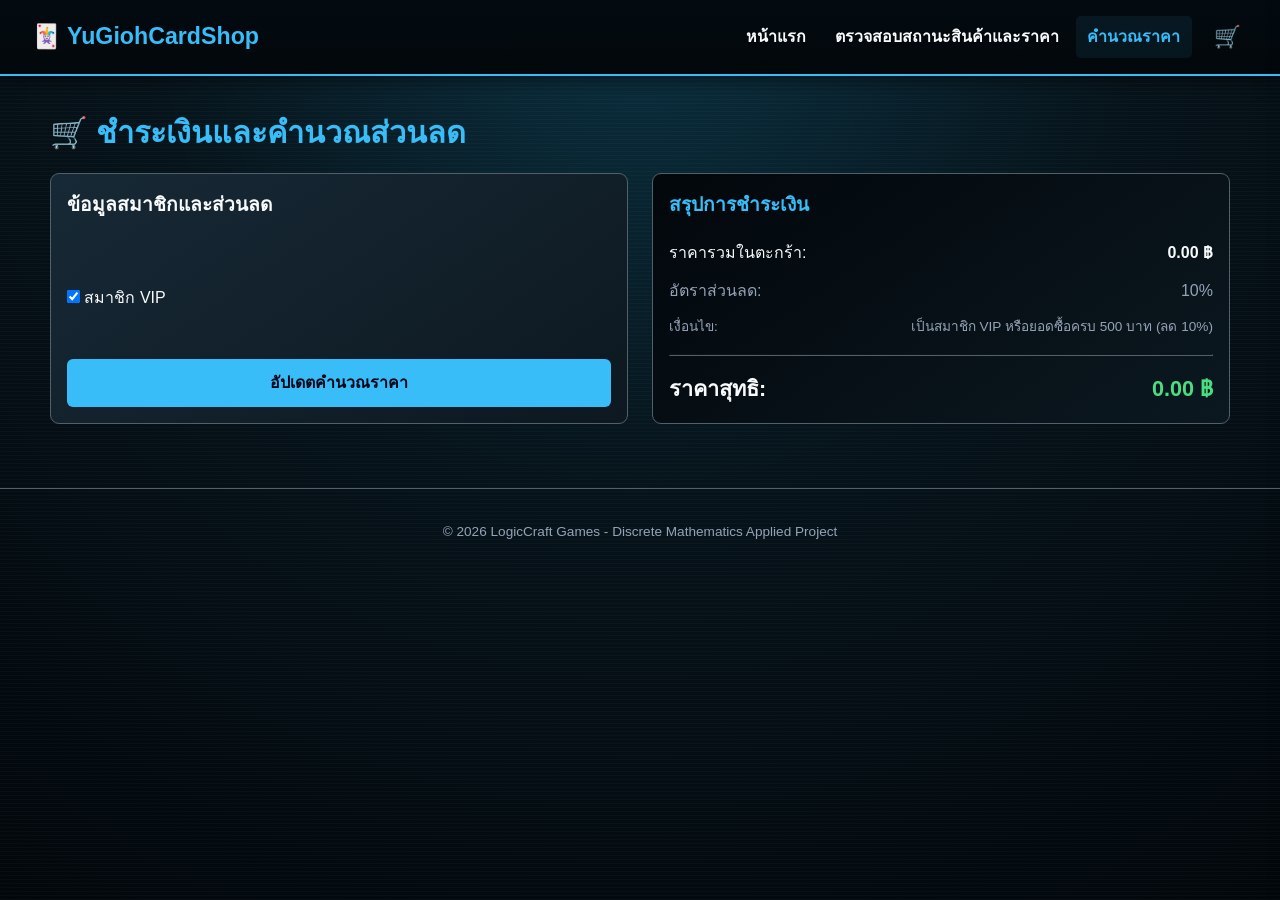
<file: checkout.html>
<!DOCTYPE html>
<html lang="th">

<head>

  <meta charset="UTF-8">

  <meta
    name="viewport"
    content="width=device-width, initial-scale=1.0"
  >

  <meta
    name="description"
    content="LogicCraft Games Checkout and Discount Calculator"
  >

  <title>
    LogicCraft Games - Checkout
  </title>

  <link
    rel="stylesheet"
    href="style.css"
  >

</head>


<body>

  <!-- HEADER -->

  <header>

    <div class="logo">
      🃏 YuGiohCardShop
    </div>


    <nav
      class="main-nav"
      aria-label="Main Navigation"
    >

      <a href="index.html">
        หน้าแรก
      </a>

      <a href="truth-table.html">
        ตรวจสอบสถานะสินค้าและราคา
      </a>

      <a
        href="checkout.html"
        class="active"
      >
        คำนวณราคา
      </a>


      <button
        type="button"
        class="cart-icon-btn"
        onclick="toggleCart()"
        aria-label="เปิดตะกร้า"
      >

        🛒

        <span
          class="cart-badge hidden"
          id="cartBadge"
        >
          0
        </span>

      </button>

    </nav>

  </header>



  <!-- MAIN -->

  <main class="container">

    <h1 class="page-title">
      🛒 ชำระเงินและคำนวณส่วนลด
    </h1>


    <!-- THEORY -->
<!-- 
    <section class="math-accordion">

      <button
        type="button"
        class="math-accordion-header"
        onclick="toggleMathAccordion()"
      >

        <span>
          📐 Conditional Logic — If / Else
        </span>

        <span id="accordionArrow">
          ▼
        </span>

      </button>


      <div
        class="math-accordion-content"
        id="mathAccordionContent"
      >

        <p>
          ระบบใช้ Conditional Logic
          เพื่อเลือกอัตราส่วนลดตามเงื่อนไข
        </p>

        <ul>

          <li>
            VIP + ยอดตั้งแต่ 1,000 บาท
            → ลด 20%
          </li>

          <li>
            VIP หรือยอดตั้งแต่ 500 บาท
            → ลด 10%
          </li>

          <li>
            Coupon DISCRETE2026
            → ลด 5%
          </li>

        </ul>

      </div>

    </section>
 -->


    <!-- CHECKOUT GRID -->

    <section
      style="
        display: grid;
        grid-template-columns:
          repeat(auto-fit, minmax(300px, 1fr));
        gap: 1.5rem;
      "
    >


      <!-- MEMBER -->

      <div class="card">

        <h2
          style="
            margin-bottom: 1rem;
            font-size: 1.2rem;
          "
        >
          ข้อมูลสมาชิกและส่วนลด
        </h2>


        <label class="checkbox-group">

          <input
            type="checkbox"
            id="isMember"
            checked
            onchange="processCalculation()"
          >

          <span>
            สมาชิก VIP
          </span>

        </label>


        <!-- <div class="form-group">

          <label
            for="couponCode"
          >
            โค้ดส่วนลด
          </label>

          <input
            type="text"
            id="couponCode"
            placeholder="DISCRETE2026"
            autocomplete="off"
            oninput="processCalculation()"
          >

        </div> -->


        <button
          type="button"
          class="btn"
          onclick="processCalculation()"
        >
          อัปเดตคำนวณราคา
        </button>

      </div>



      <!-- SUMMARY -->

      <div
        class="card"
        style="
          background:
            linear-gradient(
              145deg,
              #02070b,
              #0b1820
            );
        "
      >

        <h2
          style="
            margin-bottom: 1.2rem;
            color: var(--accent-color);
            font-size: 1.2rem;
          "
        >
          สรุปการชำระเงิน
        </h2>


        <div
          style="
            display:flex;
            justify-content:space-between;
            gap:1rem;
            margin-bottom:0.8rem;
          "
        >

          <span>
            ราคารวมในตะกร้า:
          </span>

          <strong id="basePriceDisplay">
            0.00 ฿
          </strong>

        </div>


        <div
          style="
            display:flex;
            justify-content:space-between;
            gap:1rem;
            margin-bottom:0.8rem;
            color:var(--text-muted);
          "
        >

          <span>
            อัตราส่วนลด:
          </span>

          <span id="discountRateDisplay">
            0%
          </span>

        </div>


        <div
          style="
            display:flex;
            justify-content:space-between;
            gap:1rem;
            margin-bottom:1rem;
            color:var(--text-muted);
            font-size:0.85rem;
          "
        >

          <span>
            เงื่อนไข:
          </span>

          <span
            id="reasonDisplay"
            style="
              text-align:right;
              max-width:65%;
            "
          >
            -
          </span>

        </div>


        <hr
          style="
            border-color:
              var(--border-color);
            margin-bottom:1rem;
          "
        >


        <div
          style="
            display:flex;
            justify-content:space-between;
            gap:1rem;
            font-size:1.35rem;
            font-weight:bold;
          "
        >

          <span>
            ราคาสุทธิ:
          </span>

          <span
            id="netTotalDisplay"
            style="
              color:
                var(--success-color);
            "
          >
            0.00 ฿
          </span>

        </div>

      </div>

    </section>

  </main>



  <!-- CART OVERLAY -->

  <div
    class="overlay"
    id="cartOverlay"
    onclick="toggleCart()"
  ></div>


  <!-- CART -->

  <aside
    class="cart-drawer"
    id="cartDrawer"
    aria-hidden="true"
  >

    <div class="cart-header">

      <h2>
        🛒 ตะกร้าสินค้า
      </h2>

      <button
        type="button"
        onclick="toggleCart()"
      >
        ✕
      </button>

    </div>


    <div
      class="cart-body"
      id="cartItems"
    >
    </div>


    <div class="cart-footer">

      <div class="cart-total-row">

        <span>
          ยอดรวม
        </span>

        <strong id="cartTotalPrice">
          0.00 ฿
        </strong>

      </div>


      <button
        type="button"
        class="btn checkout-btn"
        onclick="toggleCart()"
      >
        ปิดหน้าต่าง
      </button>

    </div>

  </aside>



  <!-- FOOTER -->

  <footer>

    <p>
      © 2026 LogicCraft Games
      - Discrete Mathematics Applied Project
    </p>

  </footer>



  <script src="app.js"></script>


  <script>

    /* =====================================================
       CHECKOUT CALCULATION
       ===================================================== */

    function processCalculation() {

      const cart =
        getCartFromStorage();


      const cartTotal =
        cart.reduce(
          (sum, item) =>
            sum +
            (item.price * item.qty),
          0
        );


      const memberCheckbox =
        document.getElementById(
          'isMember'
        );


      const couponInput =
        document.getElementById(
          'couponCode'
        );


      const isMember =
        memberCheckbox
          ? memberCheckbox.checked
          : false;


      const couponCode =
        couponInput
          ? couponInput.value
          : '';


      const result =
        calculateDiscount(
          cartTotal,
          isMember,
          couponCode
        );


      document
        .getElementById(
          'basePriceDisplay'
        )
        .innerText =
          cartTotal.toLocaleString(
            'th-TH',
            {
              minimumFractionDigits: 2,
              maximumFractionDigits: 2
            }
          ) + ' ฿';


      document
        .getElementById(
          'discountRateDisplay'
        )
        .innerText =
          result.discountPercent +
          '%';


      document
        .getElementById(
          'reasonDisplay'
        )
        .innerText =
          result.reason;


      document
        .getElementById(
          'netTotalDisplay'
        )
        .innerText =
          result.netTotal.toLocaleString(
            'th-TH',
            {
              minimumFractionDigits: 2,
              maximumFractionDigits: 2
            }
          ) + ' ฿';

    }


    /* Initial Calculation */

    document.addEventListener(
      'DOMContentLoaded',
      processCalculation
    );

  </script>

</body>

</html>
</file>
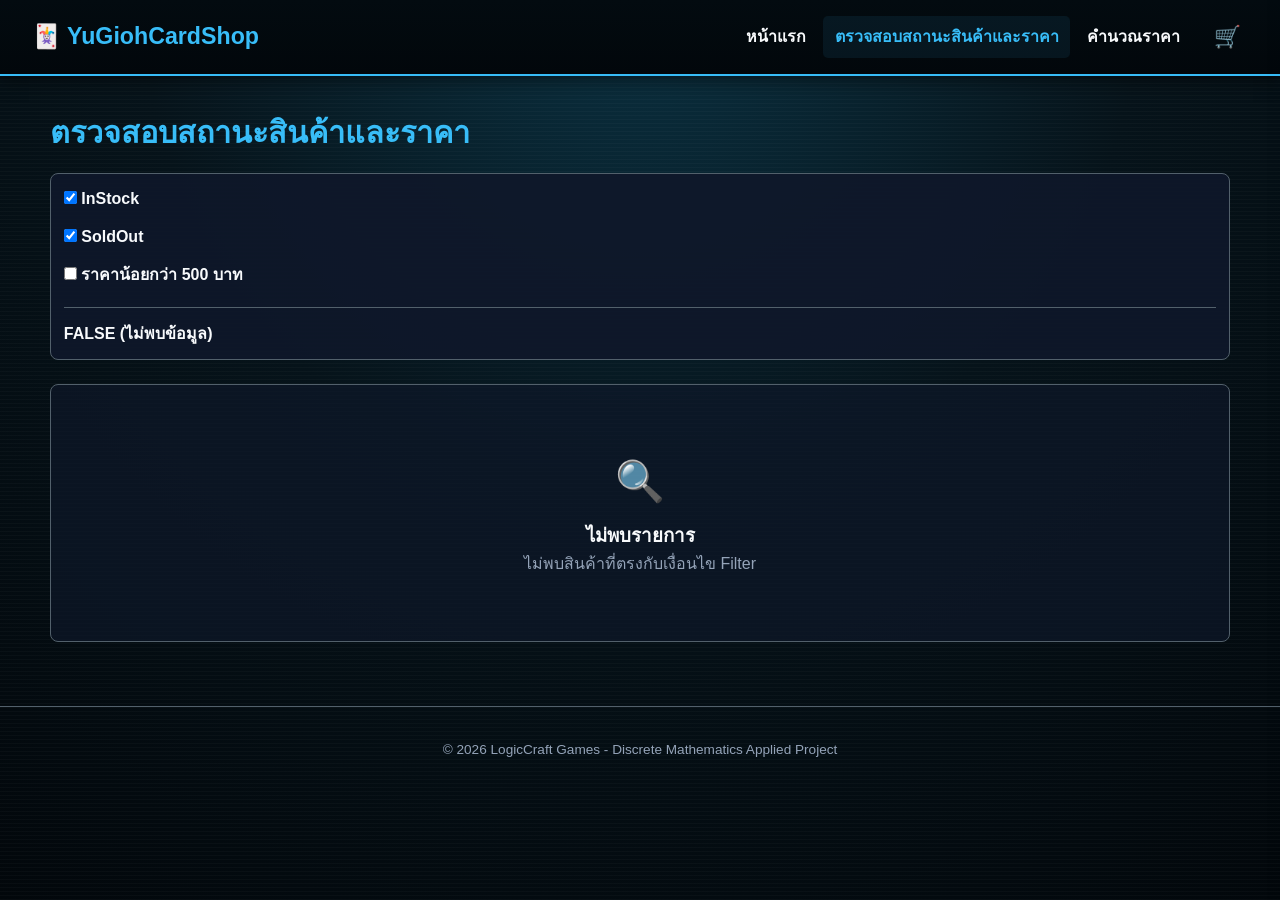
<file: truth-table.html>
<!DOCTYPE html>
<html lang="th">

<head>

  <meta charset="UTF-8">

  <meta
    name="viewport"
    content="width=device-width, initial-scale=1.0"
  >

  <meta
    name="description"
    content="LogicCraft Games Boolean Logic Filter"
  >

  <title>
    LogicCraft Games - Boolean Logic
  </title>

  <link
    rel="stylesheet"
    href="style.css"
  >

</head>


<body>

  <!-- HEADER -->

  <header>

    <div class="logo">
     🃏 YuGiohCardShop
    </div>


    <nav
      class="main-nav"
      aria-label="Main Navigation"
    >

      <a href="index.html">
        หน้าแรก
      </a>

      <a
        href="truth-table.html"
        class="active"
      >
        ตรวจสอบสถานะสินค้าและราคา
      </a>

      <a href="checkout.html">
        คำนวณราคา
      </a>


      <button
        type="button"
        class="cart-icon-btn"
        onclick="toggleCart()"
        aria-label="เปิดตะกร้า"
      >

        🛒

        <span
          class="cart-badge hidden"
          id="cartBadge"
        >
          0
        </span>

      </button>

    </nav>

  </header>



  <!-- MAIN -->

  <main class="container">

    <h1 class="page-title">
      ตรวจสอบสถานะสินค้าและราคา
    </h1>


    <!-- THEORY -->
<!-- 
    <section class="math-accordion">

      <button
        type="button"
        class="math-accordion-header"
        onclick="toggleMathAccordion()"
      >

        <span>
          📐 Discrete Mathematics — Boolean Logic
        </span>

        <span id="accordionArrow">
          ▼
        </span>

      </button>


      <div
        class="math-accordion-content"
        id="mathAccordionContent"
      >

        <p>
          สูตรที่ใช้:
          <strong>
            (P ∧ Q) ∨ R
          </strong>
        </p>

        <ul>

          <li>
            <strong>P</strong>
            = สินค้าพร้อมส่ง (InStock)
          </li>

          <li>
            <strong>Q</strong>
            = สินค้าลดราคา (OnSale)
          </li>

          <li>
            <strong>R</strong>
            = ราคาต่ำกว่า 500 บาท
          </li>

        </ul>

      </div>

    </section> -->



    <!-- BOOLEAN CONTROLS -->

    <section
      class="search-filter-bar"
      style="
        flex-direction: column;
        align-items: stretch;
      "
    >

      <label class="checkbox-group">

        <input
          type="checkbox"
          id="p_val"
          checked
        >

        <span>
          <strong>InStock</strong>
        </span>

      </label>


      <label class="checkbox-group">

        <input
          type="checkbox"
          id="q_val"
          checked
        >

        <span>
          <strong>
            SoldOut
          </strong>
        </span>

      </label>


      <label class="checkbox-group">

        <input
          type="checkbox"
          id="r_val"
        >

        <span>
          <strong>
          ราคาน้อยกว่า 500 บาท
          </strong>
        </span>
      </label>


      <div
        style="
          margin-top: 0.5rem;
          padding-top: 0.8rem;
          border-top: 1px solid var(--border-color);
        "
      >

        <span
          id="truthValueResult"
          style="font-weight: bold;"
        >
          -
        </span>

      </div>

    </section>



    <!-- RESULT -->

    <section
      id="booleanResults"
      class="grid"
      aria-live="polite"
    >
    </section>

  </main>



  <!-- CART OVERLAY -->

  <div
    class="overlay"
    id="cartOverlay"
    onclick="toggleCart()"
  ></div>


  <!-- CART -->

  <aside
    class="cart-drawer"
    id="cartDrawer"
    aria-hidden="true"
  >

    <div class="cart-header">

      <h2>
        🛒 ตะกร้าสินค้า
      </h2>

      <button
        type="button"
        onclick="toggleCart()"
      >
        ✕
      </button>

    </div>


    <div
      class="cart-body"
      id="cartItems"
    >
    </div>


    <div class="cart-footer">

      <div class="cart-total-row">

        <span>
          ยอดรวม
        </span>

        <strong id="cartTotalPrice">
          0.00 ฿
        </strong>

      </div>


      <a
        href="checkout.html"
        class="btn checkout-btn"
      >
        ไปหน้าคำนวณราคา
      </a>

    </div>

  </aside>



  <!-- FOOTER -->

  <footer>

    <p>
      © 2026 LogicCraft Games
      - Discrete Mathematics Applied Project
    </p>

  </footer>


  <script src="app.js"></script>

</body>

</html>
</file>
<file: style.css>
/* =========================================================
   LogicCraft Games
   style.css
   Yu-Gi-Oh Inspired Filter UI
   ========================================================= */


/* =========================================================
   1. DESIGN TOKENS
   ========================================================= */

:root {

  --bg-color: #06131a;

  --bg-dark: #02070b;

  --card-bg: #101d26;

  --card-bg-hover: #142734;

  --accent-color: #38bdf8;

  --accent-hover: #0284c7;

  --accent-green: #d9ff00;

  --text-color: #f8fafc;

  --text-muted: #94a3b8;

  --border-color: #52606b;

  --border-light: #82909b;

  --success-color: #4ade80;

  --danger-color: #ef4444;

  --filter-black: #000000;

}


/* =========================================================
   2. RESET
   ========================================================= */

* {

  box-sizing: border-box;

  margin: 0;

  padding: 0;

}


html {

  scroll-behavior: smooth;

}


body {

  min-height: 100vh;

  font-family:
    "Segoe UI",
    Tahoma,
    Geneva,
    Verdana,
    sans-serif;

  color: var(--text-color);

  line-height: 1.6;

  background:
    repeating-linear-gradient(
      0deg,
      rgba(255,255,255,0.025) 0px,
      rgba(255,255,255,0.025) 1px,
      transparent 1px,
      transparent 4px
    ),
    radial-gradient(
      circle at top,
      #0a3040 0%,
      #06131a 45%,
      #02070b 100%
    );

}


button,
input {

  font: inherit;

}


button {

  cursor: pointer;

}


a {

  color: inherit;

}


/* =========================================================
   3. HEADER
   ========================================================= */

header {

  position: sticky;

  top: 0;

  z-index: 500;

  min-height: 72px;

  padding: 1rem 2rem;

  display: flex;

  align-items: center;

  justify-content: space-between;

  gap: 1rem;

  background:
    linear-gradient(
      180deg,
      #030b10,
      #02070b
    );

  border-bottom:
    2px solid var(--accent-color);

  box-shadow:
    0 4px 18px rgba(0,0,0,0.45);

}


.logo {

  color: var(--accent-color);

  font-size: 1.45rem;

  font-weight: 800;

  white-space: nowrap;

}


.main-nav {

  display: flex;

  align-items: center;

  gap: 0.4rem;

}


.main-nav a {

  color: var(--text-color);

  text-decoration: none;

  padding: 0.5rem 0.7rem;

  border-radius: 5px;

  font-weight: 600;

  transition:
    color 0.2s ease,
    background 0.2s ease;

}


.main-nav a:hover,
.main-nav a.active {

  color: var(--accent-color);

  background:
    rgba(56,189,248,0.08);

}


/* =========================================================
   4. CONTAINER
   ========================================================= */

.container {

  width: min(
    1180px,
    calc(100% - 32px)
  );

  margin: 2rem auto;

}


.page-title {

  margin-bottom: 1rem;

  color: var(--accent-color);

  font-size: 1.9rem;

}


/* =========================================================
   5. SEARCH BAR
   ========================================================= */

.search-filter-bar {

  display: flex;

  align-items: center;

  gap: 0.75rem;

  padding: 0.8rem;

  margin-bottom: 1.5rem;

  background:
    rgba(15,23,42,0.92);

  border:
    1px solid var(--border-color);

  border-radius: 8px;

}


.hamburger-filter-btn {

  display: flex;

  align-items: center;

  gap: 8px;

  padding:
    0.7rem 1rem;

  border:
    1px solid var(--border-color);

  border-radius: 6px;

  background: #02070b;

  color: var(--text-color);

  font-weight: 700;

  transition:
    border-color 0.2s ease,
    color 0.2s ease;

}


.hamburger-filter-btn:hover {

  color: var(--accent-color);

  border-color:
    var(--accent-color);

}


.search-input-wrapper {

  flex: 1;

  display: flex;

  align-items: center;

  gap: 8px;

  min-width: 0;

  padding:
    0 0.8rem;

  background: #071017;

  border:
    1px solid var(--border-color);

  border-radius: 6px;

}


.search-input-wrapper input {

  width: 100%;

  padding: 0.7rem 0;

  border: none;

  outline: none;

  background: transparent;

  color: var(--text-color);

}


/* =========================================================
   6. MATH ACCORDION
   ========================================================= */

.math-accordion {

  margin-bottom: 1.5rem;

  background: #02070b;

  border:
    1px solid var(--border-color);

  border-radius: 7px;

  overflow: hidden;

}


.math-accordion-header {

  width: 100%;

  display: flex;

  align-items: center;

  justify-content: space-between;

  padding: 0.9rem 1.2rem;

  border: none;

  background: transparent;

  color: var(--text-muted);

  text-align: left;

}


.math-accordion-header:hover {

  color: var(--accent-color);

}


.math-accordion-content {

  display: none;

  padding:
    1rem 1.2rem;

  border-top:
    1px solid var(--border-color);

  color: var(--text-muted);

  background: #071017;

}


.math-accordion-content.show {

  display: block;

}


.math-accordion-content ul {

  margin-top: 0.7rem;

  padding-left: 1.5rem;

}


/* =========================================================
   7. PRODUCT GRID
   ========================================================= */

.grid {

  display: grid;

  grid-template-columns:
    repeat(
      auto-fill,
      minmax(250px, 1fr)
    );

  gap: 1.5rem;

}


.card {

  position: relative;

  display: flex;

  flex-direction: column;

  justify-content: space-between;

  min-width: 0;

  padding: 1rem;

  background:
    linear-gradient(
      145deg,
      #172936,
      #0d1820
    );

  border:
    1px solid var(--border-color);

  border-radius: 9px;

  transition:
    transform 0.2s ease,
    border-color 0.2s ease,
    box-shadow 0.2s ease;

}


.card:hover {

  transform:
    translateY(-4px);

  border-color:
    var(--accent-color);

  box-shadow:
    0 10px 30px
    rgba(0,0,0,0.35);

}


.card img {

  width: 100%;

  height: 345px;

  object-fit: cover;

  border-radius: 6px;

  margin-bottom: 1rem;

}


.card-rarity {

  display: inline-block;

  width: fit-content;

  margin-bottom: 0.5rem;

  padding: 0.15rem 0.5rem;

  background: #000;

  border:
    1px solid var(--accent-color);

  color: var(--accent-color);

  font-size: 0.75rem;

  font-weight: 800;

}


.card-title {

  margin-bottom: 0.4rem;

  font-size: 1.15rem;

}


.card-category {

  color: var(--text-muted);

  font-size: 0.85rem;

}


.card-meta {

  display: flex;

  flex-wrap: wrap;

  gap: 0.5rem;

  margin-top: 0.6rem;

}


.card-meta span {

  padding: 0.2rem 0.45rem;

  background:
    rgba(56,189,248,0.08);

  border:
    1px solid rgba(56,189,248,0.25);

  border-radius: 4px;

  color: var(--text-muted);

  font-size: 0.72rem;

}


.tag-list {

  display: flex;

  flex-wrap: wrap;

  gap: 0.5rem;

  margin-top: 0.7rem;

}


.badge {

  padding:
    0.2rem 0.5rem;

  border-radius: 4px;

  background:
    rgba(56,189,248,0.15);

  color:
    var(--accent-color);

  font-size: 0.72rem;

  font-weight: 700;

}


.card-bottom {

  display: flex;

  align-items: center;

  justify-content: space-between;

  gap: 0.7rem;

  margin-top: 1.2rem;

}

.sold-out-btn {
  background: #4b5563;
  color: #d1d5db;
  cursor: not-allowed;
  opacity: 0.75;
  border: 1px solid #6b7280;
}

.sold-out-btn:hover {
  background: #4b5563;
  color: #d1d5db;
  transform: none;
}

.sold-out-btn:disabled {
  cursor: not-allowed;
  pointer-events: none;
}


.card-price {

  color: var(--success-color);

  font-size: 1.15rem;

  font-weight: 800;

}


/* =========================================================
   8. BUTTON
   ========================================================= */

.btn {

  display: inline-block;

  padding:
    0.7rem 1.2rem;

  border: none;

  border-radius: 6px;

  background:
    var(--accent-color);

  color: #020617;

  font-weight: 800;

  text-decoration: none;

  text-align: center;

  transition:
    background 0.2s ease,
    transform 0.2s ease;

}


.btn:hover {

  background:
    var(--accent-hover);

}


.btn:active {

  transform:
    scale(0.98);

}


/* =========================================================
   9. FILTER OVERLAY
   ========================================================= */

.overlay {

  position: fixed;

  inset: 0;

  display: none;

  background:
    rgba(0,0,0,0.72);

  backdrop-filter:
    blur(2px);

  z-index: 999;

}


.overlay.active {

  display: block;

}


/* =========================================================
   10. YU-GI-OH STYLE FILTER DRAWER
   ========================================================= */

.filter-drawer {

  position: fixed;

  top: 0;

  left: -100%;

  z-index: 1000;

  width: min(
    100%,
    1050px
  );

  height: 100vh;

  padding:
    1.5rem 2rem;

  overflow-y: auto;

  background:
    repeating-linear-gradient(
      0deg,
      rgba(255,255,255,0.025) 0px,
      rgba(255,255,255,0.025) 1px,
      transparent 1px,
      transparent 4px
    ),
    linear-gradient(
      145deg,
      #06141b,
      #02070b
    );

  border-right:
    2px solid #52606b;

  box-shadow:
    8px 0 35px
    rgba(0,0,0,0.8);

  transition:
    left 0.3s
    cubic-bezier(
      0.4,
      0,
      0.2,
      1
    );

}


.filter-drawer.open {

  left: 0;

}


.filter-drawer-header {

  display: flex;

  align-items: center;

  justify-content: space-between;

  gap: 1rem;

  padding-bottom: 1.1rem;

  margin-bottom: 1.1rem;

  border-bottom:
    2px solid
    #64727d;

}


.filter-title {

  font-size: 1.25rem;

  font-weight: 900;

  letter-spacing: 0.04em;

}


.filter-subtitle {

  margin-top: 0.15rem;

  color: var(--text-muted);

  font-size: 0.78rem;

}


.filter-close-btn {

  width: 42px;

  height: 42px;

  border:
    1px solid var(--border-light);

  border-radius: 5px;

  background: #000;

  color: white;

  font-size: 1.2rem;

}


.filter-close-btn:hover {

  border-color:
    var(--accent-color);

  color:
    var(--accent-color);

}


/* =========================================================
   11. FILTER SECTION
   ========================================================= */

.filter-section {

  display: grid;

  grid-template-columns:
    280px 1fr;

  gap: 1rem;

  padding:
    1rem 0 1.15rem;

  margin-bottom: 0.3rem;

  border-bottom:
    2px solid
    rgba(130,144,155,0.55);

}


.filter-label-col {

  display: flex;

  align-items: center;

  gap: 0.7rem;

  color: #d7dde2;

  font-size: 1rem;

  font-weight: 800;

}


.filter-icon {

  width: 34px;

  height: 34px;

  display: grid;

  place-items: center;

  flex-shrink: 0;

  background: #111;

  border:
    1px solid #aaa;

  border-radius: 4px;

  font-size: 0.72rem;

  font-weight: 900;

}


.rarity-icon {

  background:
    linear-gradient(
      135deg,
      #6633ff,
      #00e5ff
    );

  color: white;

}


.frame-icon {

  border-color: #eab308;

  color: #eab308;

}


.attribute-icon {

  border-radius: 50%;

  color: #fff;

}


.spell-icon {

  border-radius: 50%;

  color: #fff;

}


/* =========================================================
   12. FILTER OPTION GRID
   ========================================================= */

.filter-options-grid {

  display: grid;

  grid-template-columns:
    repeat(4, minmax(130px, 1fr));

  gap: 10px;

}


.filter-btn-chip {

  min-height: 52px;

  padding:
    0.55rem 0.6rem;

  background:
    #000;

  border:
    2px solid
    #8a9399;

  border-radius: 4px;

  color: #f2f2f2;

  font-size: 0.92rem;

  font-weight: 800;

  text-align: center;

  transition:
    border-color 0.15s ease,
    color 0.15s ease,
    background 0.15s ease,
    box-shadow 0.15s ease;

}


.filter-btn-chip:hover {

  border-color:
    var(--accent-color);

  color:
    var(--accent-color);

}


.filter-btn-chip.active {

  background:
    linear-gradient(
      180deg,
      #06384c,
      #02070b
    );

  border-color:
    var(--accent-color);

  color:
    #fff;

  box-shadow:
    0 0 12px
    rgba(56,189,248,0.25);

}


/* =========================================================
   13. OR / AND PILL
   ========================================================= */

.logic-toggle-pill {

  display: block;

  min-width: 130px;

  margin-top: 0.55rem;

  padding:
    0.45rem 1.1rem;

  background: #000;

  border:
    2px solid #aaa;

  border-radius: 999px;

  color:
    var(--accent-green);

  font-weight: 900;

}


.logic-toggle-pill:hover {

  border-color:
    var(--accent-green);

}


.logic-toggle-pill.and-mode {

  color:
    var(--accent-color);

  border-color:
    var(--accent-color);

}


/* =========================================================
   15. FILTER FOOTER
   ========================================================= */

.filter-footer {

  position: sticky;

  bottom: 0;

  display: grid;

  grid-template-columns:
    1fr 1fr;

  gap: 10px;

  padding:
    1rem 0 0.3rem;

  background:
    linear-gradient(
      transparent,
      #02070b 20%
    );

}


.apply-filter-btn {

  width: 100%;

}


.reset-filter-btn {

  width: 100%;

  background:
    #1e293b;

  color: white;

}


.reset-filter-btn:hover {

  background:
    #334155;

}


/* =========================================================
   16. CART
   ========================================================= */

.cart-icon-btn {

  position: relative;

  width: 42px;

  height: 42px;

  margin-left: 0.5rem;

  border: none;

  background: transparent;

  color: var(--accent-color);

  font-size: 1.35rem;

}


.cart-badge {

  position: absolute;

  top: -3px;

  right: -3px;

  min-width: 19px;

  height: 19px;

  display: grid;

  place-items: center;

  padding: 0 4px;

  border-radius: 999px;

  background: var(--danger-color);

  color: white;

  font-size: 0.68rem;

  font-weight: 900;

}


.hidden {

  display: none !important;

}


.cart-drawer {

  position: fixed;

  top: 0;

  right: -420px;

  z-index: 1001;

  width: 380px;

  max-width: 100%;

  height: 100vh;

  display: flex;

  flex-direction: column;

  background:
    #101d26;

  box-shadow:
    -8px 0 30px
    rgba(0,0,0,0.6);

  transition:
    right 0.3s ease;

}


.cart-drawer.open {

  right: 0;

}


.cart-header {

  display: flex;

  align-items: center;

  justify-content: space-between;

  padding: 1rem;

  background: #02070b;

  border-bottom:
    1px solid
    var(--border-color);

}


.cart-header h2 {

  font-size: 1.05rem;

}


.cart-header button {

  border: none;

  background: transparent;

  color: white;

  font-size: 1.2rem;

}


.cart-body {

  flex: 1;

  overflow-y: auto;

  padding: 1rem;

}


.empty-cart {

  display: grid;

  place-items: center;

  min-height: 280px;

  color: var(--text-muted);

  text-align: center;

}


.empty-cart-icon {

  margin-bottom: 0.5rem;

  font-size: 3rem;

}


.cart-item {

  display: grid;

  grid-template-columns:
    58px 1fr auto;

  gap: 10px;

  align-items: center;

  padding:
    0.8rem 0;

  border-bottom:
    1px solid
    var(--border-color);

}


.cart-item img {

  width: 58px;

  height: 58px;

  object-fit: cover;

  border-radius: 5px;

}


.cart-item-info {

  min-width: 0;

}


.cart-item-title {

  overflow: hidden;

  color: white;

  font-size: 0.85rem;

  font-weight: 700;

  text-overflow: ellipsis;

  white-space: nowrap;

}


.cart-item-price {

  margin-top: 2px;

  color: var(--success-color);

  font-size: 0.8rem;

}


.cart-qty {

  display: flex;

  align-items: center;

  gap: 8px;

  margin-top: 6px;

}


.cart-qty button {

  width: 23px;

  height: 23px;

  border:
    1px solid
    var(--border-color);

  background: #02070b;

  color: white;

  border-radius: 4px;

}


.cart-qty span {

  min-width: 20px;

  text-align: center;

}


.remove-cart-btn {

  border: none;

  background: transparent;

  color: var(--danger-color);

  font-size: 1rem;

}


.cart-footer {

  padding: 1rem;

  background: #02070b;

  border-top:
    1px solid
    var(--border-color);

}


.cart-total-row {

  display: flex;

  align-items: center;

  justify-content: space-between;

  margin-bottom: 1rem;

}


.cart-total-row strong {

  color:
    var(--success-color);

}


.checkout-btn {

  display: block;

  width: 100%;

}


/* =========================================================
   17. NO RESULTS
   ========================================================= */

.no-results {

  grid-column:
    1 / -1;

  padding: 4rem 1rem;

  border:
    1px solid
    var(--border-color);

  border-radius: 8px;

  background:
    rgba(15,23,42,0.65);

  text-align: center;

}


.no-results-icon {

  font-size: 2.5rem;

  margin-bottom: 0.5rem;

}


.no-results p {

  color: var(--text-muted);

}


/* =========================================================
   18. FOOTER
   ========================================================= */

footer {

  margin-top: 4rem;

  padding: 2rem;

  border-top:
    1px solid
    var(--border-color);

  color: var(--text-muted);

  text-align: center;

  font-size: 0.85rem;

}


/* =========================================================
   19. RESPONSIVE
   ========================================================= */

@media (max-width: 900px) {

  .filter-section {

    grid-template-columns:
      180px 1fr;

  }


  .filter-options-grid {

    grid-template-columns:
      repeat(2, minmax(120px, 1fr));

  }

}


@media (max-width: 768px) {

  header {

    position: relative;

    flex-direction: column;

    align-items: stretch;

  }


  .logo {

    text-align: center;

  }


  .main-nav {

    justify-content: center;

    flex-wrap: wrap;

  }


  .search-filter-bar {

    flex-direction: column;

    align-items: stretch;

  }


  .hamburger-filter-btn {

    justify-content: center;

  }


  .filter-drawer {

    width: 100%;

    padding:
      1rem;

  }


  .filter-section {

    grid-template-columns: 1fr;

    gap: 0.7rem;

  }


  .filter-label-col {

    width: 100%;

  }


  .filter-options-grid {

    grid-template-columns:
      repeat(2, minmax(0, 1fr));

  }


  .filter-btn-chip {

    min-height: 48px;

    font-size: 0.82rem;

  }


  .set-operation-grid {

    grid-template-columns: 1fr;

  }


  .filter-footer {

    grid-template-columns: 1fr;

  }


  .cart-drawer {

    width: 100%;

    right: -100%;

  }

}


@media (max-width: 480px) {

  .container {

    width:
      calc(100% - 20px);

  }


  .main-nav a {

    font-size: 0.78rem;

  }


  .filter-options-grid {

    grid-template-columns:
      1fr 1fr;

    gap: 7px;

  }


  .filter-btn-chip {

    padding:
      0.5rem 0.25rem;

    font-size: 0.75rem;

  }


  .grid {

    grid-template-columns: 1fr;

  }

}
</file>
